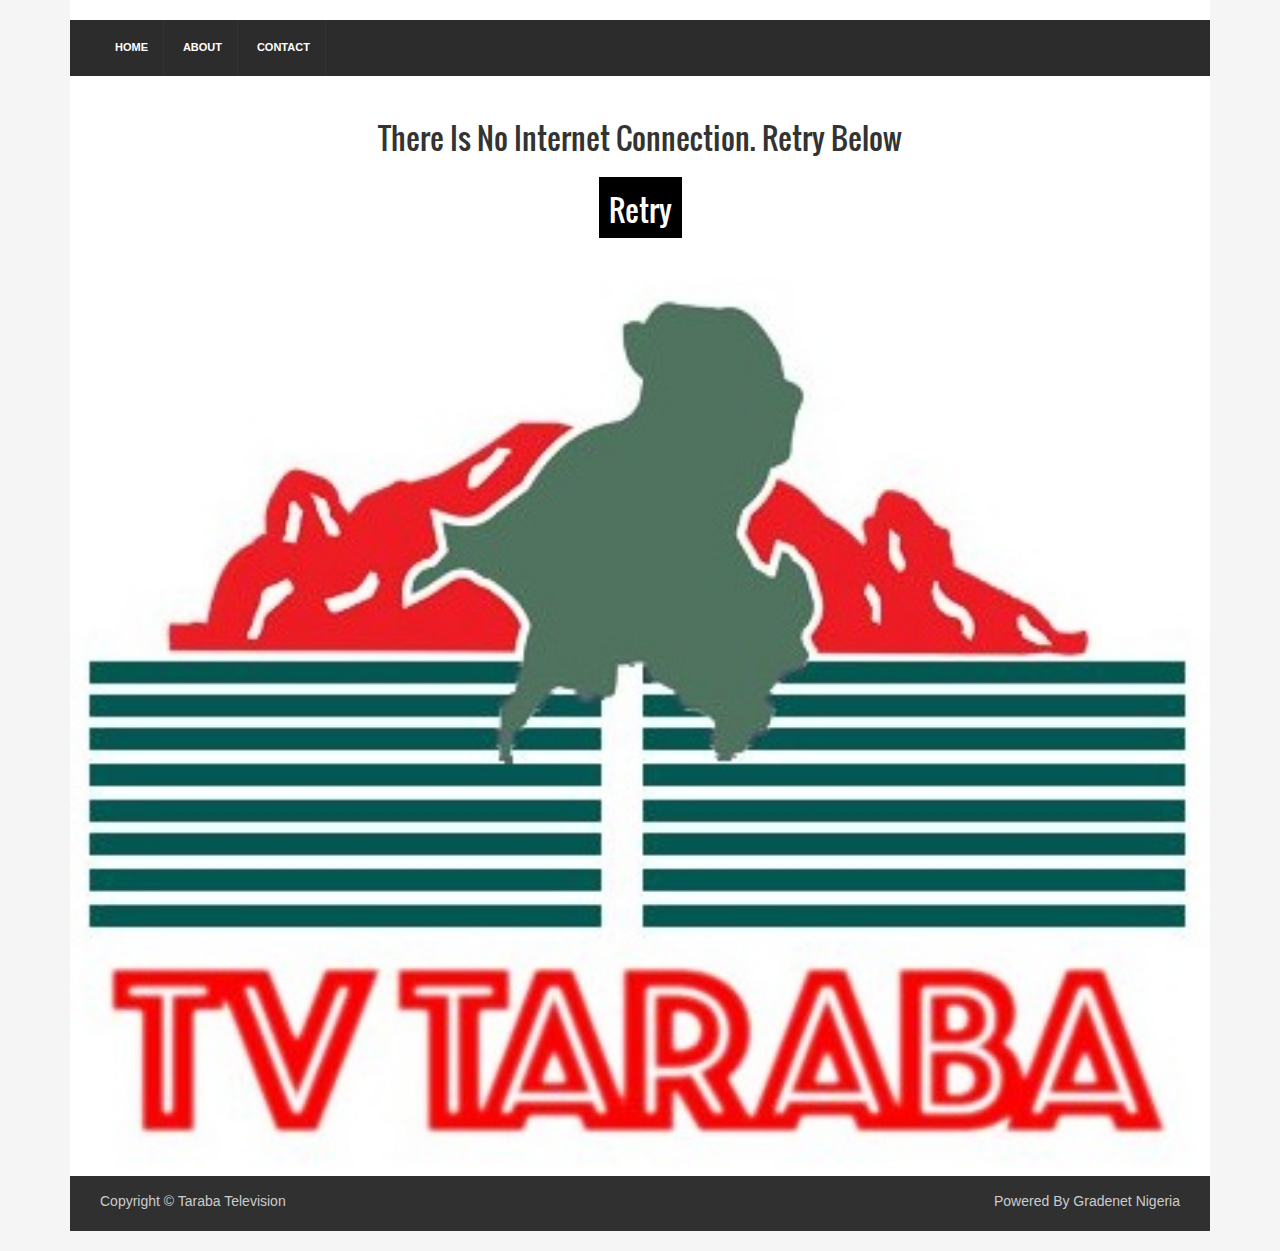
<file: Network.html>
<!DOCTYPE html>
<html>
<head>
<title>TARABA TV</title>
<meta charset="utf-8">
<meta http-equiv="X-UA-Compatible" content="IE=edge">
<meta name="viewport" content="width=device-width, initial-scale=1">
<link rel="shortcut icon" href="logo2.png" />
<link rel="stylesheet" type="text/css" href="assets/css/bootstrap.min.css">
<link rel="stylesheet" type="text/css" href="assets/css/font-awesome.min.css">
<link rel="stylesheet" type="text/css" href="assets/css/animate.css">
<link rel="stylesheet" type="text/css" href="assets/css/font.css">
<link rel="stylesheet" type="text/css" href="assets/css/li-scroller.css">
<link rel="stylesheet" type="text/css" href="assets/css/slick.css">
<link rel="stylesheet" type="text/css" href="assets/css/jquery.fancybox.css">
<link rel="stylesheet" type="text/css" href="assets/css/theme.css">
<link rel="stylesheet" type="text/css" href="assets/css/style.css">
<!--[if lt IE 9]>
<script src="assets/js/html5shiv.min.js"></script>
<script src="assets/js/respond.min.js"></script>
<![endif]-->
</head>
<body onLoad="">
<div id="preloader">
  <div id="status">&nbsp;</div>
</div>
<div class="container">
  <header id="header">
    <div class="row">
      <div class="col-lg-12 col-md-12 col-sm-12">
        <div class="header_top">
          <div class="header_top_left">
            <ul class="top_nav">
              <li><a href="">Home</a></li>
              <li><a href="">About</a></li>
              <li><a href="">Contact</a></li>
            </ul>
          </div>
       </div>
      </div>
     
    </div>
  </header>
  
  <center style="background:#fff;">
	<br><br><br><br><br>
	<h2 style="line-height:36px;">There Is No Internet Connection. Retry Below<br><br>
	<a style="background:#000;color:#fff;padding:10px;outline:none;border:none;" href="https://www.tvtaraba.com">Retry</a>
	</h2>
			<img src="logo2.jpg" width="100%" alt="Taraba_television"/>
  </center>
  
    
  
  <footer id="footer">
    <div class="footer_bottom">
      <p class="copyright">Copyright &copy; <a href="./">Taraba Television</a></p>
      <p class="developer">Powered By Gradenet Nigeria</p>
    </div>
  </footer>
</div>
<script src="assets/js/jquery.min.js"></script> 
<script src="assets/js/wow.min.js"></script> 
<script src="assets/js/bootstrap.min.js"></script> 
<script src="assets/js/slick.min.js"></script> 
<script src="assets/js/jquery.li-scroller.1.0.js"></script> 
<script src="assets/js/jquery.newsTicker.min.js"></script> 
<script src="assets/js/jquery.fancybox.pack.js"></script> 
<script src="assets/js/custom.js"></script>
    <script>
		function checkNetwork() {
			var isOnline = navigator.onLine;
			
			if(isOnline) {
				location.href='https://www.tvtaraba.com';
			}
			else {
				location.href='Network.html';
			}
		}
	</script>
</body>
</html>
</file>
<file: assets/css/font.css>
@font-face{font-family:"Oswald"; font-style:normal; font-weight:400; src:local("Oswald Regular"),local("Oswald-Regular"),url("../fonts/Oswald-Regular-400.woff") format("woff")}
@font-face{font-family:"Varela"; font-style:normal; font-weight:400; src:local("Varela"),url("../fonts/Varela-400.woff") format("woff")}
@font-face{font-family:"Open Sans"; font-style:normal; font-weight:400; src:local("Open Sans"),local("OpenSans"),url("../fonts/OpenSans-400.woff") format("woff")}
</file>
<file: assets/css/li-scroller.css>
/* liScroll styles */

.tickercontainer{width:100%; height:30px; margin:0; padding:0; overflow:hidden; padding-top:2px}
.tickercontainer .mask{left:10px; overflow:hidden; position:relative; top:0; width:100%; height:20px; overflow:hidden; margin-top:4px}
ul.newsticker{position:relative; left:750px; font:bold 10px Verdana; list-style-type:none; margin:0; padding:0}
ul.newsticker li{float:left; margin:0; padding:0}
ul.newsticker a{white-space:nowrap; padding:0; color:#fff; margin:0 50px 0 0}
ul.newsticker a:hover{text-decoration:underline}
ul.newsticker span{margin:0 10px 0 0}
ul.newsticker a > img{height:20px; margin-right:5px; width:25px}
</file>
<file: assets/css/theme.css>
.scrollToTop{background-color:#333; color:#fff}

.scrollToTop:hover, .scrollToTop:focus{background-color:#fff; color:#d083cf; border-color:1px solid #f00}

.logo > span{color:#d083cf}

.navbar-inverse .navbar-nav > li > a:hover, .navbar-inverse .navbar-nav > li > a:focus{background-color:#f00;}

.navbar-inverse .navbar-nav > .active > a, .navbar-inverse .navbar-nav > .active > a:hover, .navbar-inverse .navbar-nav > .active > a:focus{background-color:#0000A0;}

.dropdown-menu > li > a:hover, .dropdown-menu > li > a:focus{background-color:#f00}

.navbar-inverse .navbar-nav > .open > a, .navbar-inverse .navbar-nav > .open > a:hover, .navbar-inverse .navbar-nav > .open > a:focus{background-color:#d083cf}

.dropdown-menu > li > a:hover, .dropdown-menu > li > a:focus{background-color:#f00;}

.navbar-inverse .navbar-nav > .open > a, .navbar-inverse .navbar-nav > .open > a:hover, .navbar-inverse .navbar-nav > .open > a:focus{background-color:#d083cf}

.latest_newsarea span{background:none repeat scroll 0 0 #f00}

.latest_post > h2 span{background:none repeat scroll 0 0 #f00}

#prev-button{color:#d083cf}

#next-button{color:#d083cf}

.single_post_content > h2 span{background:none repeat scroll 0 0 #f00}

.single_sidebar > h2 span{ background:none repeat scroll 0 0 #f00}

.bsbig_fig figcaption a:hover{color:#d083cf}

.spost_nav .media-body > a:hover{color:#d083cf}

.cat-item a:hover{background-color:#d083cf}

.nav-tabs > li > a:hover, .nav-tabs > li > a:focus{background-color:#d083cf}

.nav-tabs > li.active > a, .nav-tabs > li.active > a:hover, .nav-tabs > li.active > a:focus{background-color:#d083cf}

.single_sidebar > ul > li a:hover{color:#d083cf}

.footer_widget > h2:hover{color:#d083cf}

.tag_nav li a:hover{color:#d083cf; border-color:#d083cf}

.copyright a:hover{color:#d083cf}

.post_commentbox a:hover, .post_commentbox span:hover{color:#d083cf}

.breadcrumb{border-left:10px solid #f00}

.single_page_content ul li:before{background-color:#d083cf}

.single_page_content h2, .single_page_content h3, .single_page_content h4, .single_page_content h5, .single_page_content h6{color:#d083cf}

.nav-slit .icon-wrap{background-color:#d083cf}

.nav-slit h3{background:#d083cf}

.catgArchive{background-color:#d083cf}

.error_page > h3{color:#d083cf}

.error_page > span{background:none repeat scroll 0 0 #f00}

.error_page > a{background-color:#d083cf}

.contact_area > h2{background-color:#d083cf}

.contact_form input[type="submit"]{background-color:#d083cf}

.contact_form input[type="submit"]:hover{background-color:#fff; color:#d083cf}

.related_post > h2 i{color:#d083cf}

.form-control:focus{border-color:#d083cf;  box-shadow:0 0px 1px #f00 inset,0 0 5px #f00}
</file>
<file: assets/css/style.css>
/*
Template Name: NewsFeed
Template URI: http://www.wpfreeware.com/newsfeed-ultra-responsive-news-magazine-theme/
Author: WpFreeware
Author URI: http://www.wpfreeware.com
Description: A Pro bootstrap html5 css3 responsive news magazine website template
Version: 1.0 
License: GPL
License URI: http://www.gnu.org/licenses/gpl-2.0.html
*/

body{background:#f5f5f5}
ul{padding:0; margin:0; list-style:none}
a{text-decoration:none; color:#2f2f2f}
a:hover{color:#646464; text-decoration:none}
a:focus{outline:none; text-decoration:none}
h1, h2, h3, h4, h5, h6{font-family:'Oswald',sans-serif}
h2{line-height:23px}
img{border:none}
img:hover{opacity:0.75}
.img-center{display:block; margin-left:auto; margin-right:auto; text-align:center}
.img-right{display:block; margin-left:auto}
.img-left{display:block; margin-right:auto}
.yellow_bg{background-color:#ffd62c}
.btn-yellow{background-color:#ffd62c; color:#fff}
.btn-yellow:hover{background-color:#e1b70b; color:#fff}
.limeblue_bg{background-color:#7dc34d}
.blue_bg{background-color:#09c}
.btn{border-radius:0; margin-bottom:5px; -webkit-transition:all 0.5s; -o-transition:all 0.5s; transition:all 0.5s}
.btn:hover{}
.btn-red{background-color:red; color:#fff}
.btn-red:hover{background-color:#c40505; color:#fff}
.btn-green{background-color:green; color:#fff}
.btn-green:hover{background-color:#0ab20a; color:#fff}
.btn-black{background-color:black; color:#fff}
.btn-black:hover{background-color:#413a3a; color:#fff}
.btn-orange{background-color:orange; color:#fff}
.btn-orange:hover{background-color:#f09d05; color:#fff}
.btn-blue{background-color:blue; color:#fff}
.btn-blue:hover{background-color:#0707a2; color:#fff}
.btn-lime{background-color:lime; color:#fff}
.btn-lime:hover{background-color:#05ae05; color:#fff}
.default-btn{background-color:#12a3df; color:#fff}
.default-btn:hover{background-color:#0a8ec4; color:#fff}
.btn-theme{background-color:#d083cf; color:#fff}
.btn-theme:hover{background-color:#ce39cc; color:#fff}
.transition{-webkit-transition:all 0.5s; -moz-transition:all 0.5s; -ms-transition:all 0.5s; -o-transition:all 0.5s; transition:all 0.5s}
#preloader{position:fixed; top:0; left:0; right:0; bottom:0; background-color:#fff; z-index:99999}
#status{width:200px; height:200px; position:absolute; left:50%; top:50%; background-image:url(images/status.gif); background-repeat:no-repeat; background-position:center; margin:-100px 0 0 -100px}
.scrollToTop{bottom:105px; display:none; font-size:32px; font-weight:bold; height:50px; position:fixed; right:75px; text-align:center; text-decoration:none; width:50px; z-index:9; border:1px solid; -webkit-transition:all 0.5s; -moz-transition:all 0.5s; -ms-transition:all 0.5s; -o-transition:all 0.5s; transition:all 0.5s}
.scrollToTop:hover, .scrollToTop:focus{text-decoration:none; outline:none}
#header{display:inline; float:left; width:100%; margin-top:20px}
.header_top{background-color:#2c2c2c; display:inline; float:left; padding:0 30px; width:100%}
.header_top_left{float:left; display:inline; width:50%}
.top_nav{text-align:left}
.top_nav li{display:inline-block}
.top_nav li a{display:inline-block; border-right:1px solid #333; color:#fff; font-size:11px; font-weight:bold; padding:20px 15px; text-transform:uppercase; -webkit-transition:all 0.5s; -o-transition:all 0.5s; transition:all 0.5s}
.top_nav li a:hover{background-color:#0000A0;}
.header_top_right{float:left; display:inline; width:50%; text-align:right}
.header_top_right > p{color:#fff; display:inline-block; float:right; font:bold 12px sans-serif; margin-bottom:0; padding-bottom:20px; padding-right:8px; padding-top:20px}
.header_bottom{background-color:#fff; display:inline; float:left; padding:15px 30px 15px; width:100%}
.logo_area{display:inline; float:left; width:31%}
.logo{font-size:45px; font-weight:bold; color:#000; font-family:'Varela',sans-serif}
.logo img{max-width:100%}
.logo img:hover{opacity:1}
.logo > span{ margin-left:-14px}
.add_banner{float:right; width:728px; height:90px}
.add_banner img{width:100%; height:100%}
#navArea{float:left; display:inline; width:100%; padding:0 30px; background-color:#fff}
.navbar{border:medium none; border-radius:0}
.navbar-inverse .navbar-nav > li > a{border-left:1px solid #383838; color:#ddd; font-family:'Oswald',sans-serif; display:inline-block; height:50px; line-height:50px; padding:0 14px; text-shadow:0 1px 1px #000; text-transform:uppercase; -webkit-transition:all 0.5s; -mz-transition:all 0.5s; -ms-transition:all 0.5s; -o-transition:all 0.5s; transition:all 0.5s}
.navbar-inverse .navbar-nav > li:first-child a{border:none}
.navbar-inverse .navbar-nav > li > a:hover, .navbar-inverse .navbar-nav > li > a:focus{ color:#fff}
.navbar-inverse .navbar-nav > .active > a, .navbar-inverse .navbar-nav > .active > a:hover, .navbar-inverse .navbar-nav > .active > a:focus{ color:#fff}
.main-nav ul li a{}
.navbar-collapse{ padding-left:0}
.mobile-show{display:none}
.desktop-home{display:block; font-size:30px; margin-top:10px}
.dropdown-menu{background-color:#000; width:600px; }
.dropdown-menu ul {float:left; margin:5px; color:#fff;}

.dropdown-menu ul li a {float:left; margin:10px; color:#fff; padding:5px;}
.dropdown-menu > li > a{clear:both; color:#fff; background-color:#222; padding:10px 20px; font-family:'Oswald',sans-serif; -webkit-transition:all 0.5s; -mz-transition:all 0.5s; -ms-transition:all 0.5s; -o-transition:all 0.5s; transition:all 0.5s; width:300px;}
.dropdown-menu ul li a:hover, .dropdown-menu > li > a:focus{color:#f00; background:#fff; padding:5px;}
#newsSection{float:left; display:inline; width:100%; padding:0 30px; background-color:#fff; padding-bottom:20px}
.latest_newsarea{float:left; display:inline; width:100%; background-color:#000; position:relative}
.latest_newsarea span{ color:#fff; font-family:Oswald,sans-serif; font-size:15px; left:0; line-height:1.8em; margin-right:20px; overflow:hidden; padding:2px 18px 1px 19px; position:absolute; z-index:15}
.social_area{ position:absolute; right:0; top:0; background:#fff; border-top:1px solid #ccc; border-bottom:1px solid #ccc; border-right:1px solid #ccc; height:31px}
.social_nav{ text-align:right}
.social_nav li{ display:block; float:left}
.social_nav li a{ display:block; float:left; height:30px; text-indent:-9999px; width:30px; border-left:1px solid #ccc; -webkit-transition:all 0.5s; -moz-transition:all 0.5s; -ms-transition:all 0.5s;  -o-transition:all 0.5s; transition:all 0.5s}
.social_nav li.facebook a{ background-image:url("images/socials.png"); background-position:0 -30px; background-size:270px 60px}
.social_nav li.facebook a:hover{ background-position:0 0px; background-size:270px 60px; background-color:#436eac}
.social_nav li.twitter a{ background-image:url("images/socials.png"); background-position:-30px -30px; background-size:270px 60px}
.social_nav li.twitter a:hover{ background-position:-30px 0px; background-size:270px 60px; background-color:#0598c9}
.social_nav li.flickr a{ background-image:url("images/socials.png"); background-position:-60px -30px; background-size:270px 60px}
.social_nav li.flickr a:hover{ background-position:-60px 0px; background-size:270px 60px; background-color:#e33b7e}
.social_nav li.pinterest a{ background-image:url("images/socials.png"); background-position:-90px -30px; background-size:270px 60px}
.social_nav li.pinterest a:hover{ background-position:-90px 0px; background-size:270px 60px; background-color:#cb2027}
.social_nav li.googleplus a{ background-image:url("images/socials.png"); background-position:-120px -30px; background-size:270px 60px}
.social_nav li.googleplus a:hover{ background-position:-120px 0px; background-size:270px 60px; background-color:#d64b2e}
.social_nav li.vimeo a{ background-image:url("images/socials.png"); background-position:-150px -30px; background-size:270px 60px}
.social_nav li.vimeo a:hover{ background-position:-150px 0px; background-size:270px 60px; background-color:#86ae24}
.social_nav li.youtube a{ background-image:url("images/socials.png"); background-position:-180px -30px; background-size:270px 60px; width:60px}
.social_nav li.youtube a:hover{ background-position:-180px 0px; background-size:270px 60px; background-color:#e32114}
.social_nav li.mail a{ background-image:url("images/socials.png"); background-position:-240px -30px; background-size:270px 60px; width:32px}
.social_nav li.mail a:hover{background-position:-240px 0px; background-size:270px 60px; background-color:#bc75d6}
#sliderSection{background-color:#fff; display:inline; float:left; width:100%; padding:0 30px}
.single_iteam{display:inline; float:left; position:relative; width:100%; height:448px}
.single_iteam img{width:100%; height:100%}
.single_iteam img:hover{opacity:1}
.slider_article{ bottom:20px; left:0; position:absolute; right:0; padding:10px 15px}
.slider_article > h2 a{ background:none repeat scroll 0 0 rgba(0,0,0,0.4); color:#fff; font-size:18px; padding:10px; display:inline-block}
.slider_article > p{ background:none repeat scroll 0 0 rgba(0,0,0,0.4); color:#fff; padding:3px; display:inline-block}
.slick-prev:before{ content:""}
.slick-prev{ background-image:url(images/slider_prev.png); background-repeat:no-repeat; background-position:center; left:10px}
.slick-next:before{ content:""}
.slick-next{ background-image:url(images/slider_next.png); background-repeat:no-repeat; background-position:center; left:60px}
.slick-prev, .slick-next{background-color:#000; top:10%; width:40px; height:40px}
.slick-prev:hover, .slick-next:hover{opacity:0.5}
.latest_post{float:left; display:inline; width:100%}
.latest_post > h2{background:none repeat scroll 0 0 #151515; color:#fff; font-family:'Oswald',sans-serif; font-size:18px; margin-top:5px; font-weight:400; margin-bottom:10px; margin-left:0; padding:0; position:relative; text-align:center; text-transform:uppercase}
.latest_post > h2 span{padding:4px 10px}
.latest_postnav{height:auto !important; margin-top:20px}
.latest_postnav li{margin-bottom:10px; float:left; width:100%}
.latest_post_container{display:inline; float:left; height:430px; position:relative; width:100%}
.latest_post_container:hover #prev-button, .latest_post_container:hover #next-button{display:block}
#prev-button{cursor:pointer; font-size:20px; left:0; position:absolute; text-align:center; top:-10px; width:100%; display:none}
#next-button{cursor:pointer; display:none; font-size:20px; left:0; position:absolute; text-align:center; bottom:0; width:100%}
#contentSection{float:left; display:inline; width:100%; background-color:#fff; padding:0 30px}
.left_content{float:left; display:inline; width:100%}
.single_post_content{float:left; display:inline; width:100%; margin-bottom:20px}
.single_post_content > h2{background:none repeat scroll 0 0 #151515; color:#fff; font-family:'Oswald',sans-serif; font-size:18px; font-weight:400; margin-bottom:10px; margin-left:0; margin-top:5px; padding:0; position:relative; text-align:center; text-transform:uppercase; margin-bottom:20px}
.single_post_content > h2 span{padding:4px 10px}
.single_post_content_left{float:left; display:inline; width:49%}
.business_catgnav{}
.business_catgnav li{float:left; display:block; width:100%}
.bsbig_fig{width:100%}
.bsbig_fig > a{display:block}
.bsbig_fig > a img{width:100%}
.bsbig_fig figcaption{color:#333; font-family:"Oswald",sans-serif; font-size:23px; font-weight:300; margin-top:10px; margin-bottom:10px}
.single_post_content_right{float:right; display:inline; width:48%}
.right_content{float:left; display:inline; width:100%; min-height:300px}
.spost_nav{}
.spost_nav li{float:left; display:block; width:100%; margin-bottom:10px}
.spost_nav .media-left{width:100px; height:80px}
.media-left > img{height:70px; width:90px}
.spost_nav .media-body > a{font-family:"Oswald",sans-serif}
.featured_img{position:relative}
.overlay:hover{ background:none repeat scroll 0 0 rgba(0,0,0,0.4)}
.overlay{ bottom:0; display:block; left:0; position:absolute; width:100%; z-index:2; height:100%; -webkit-transition:all 0.5s; -mz-transition:all 0.5s; -ms-transition:all 0.5s; -o-transition:all 0.5s; transition:all 0.5s}
.fashion_technology_area{display:inline; float:left; width:100%}
.fashion{float:left; display:inline; width:48%}
.technology{float:right; display:inline; width:48%}
.photo_grid{position:relative; margin:0 auto; max-width:1000px; list-style:none; text-align:center}
.photograph_nav{margin-left:-11px}
.photograph_nav li{display:block; float:left; margin-left:9px; width:32%}
.photo_grid figure{position:relative; float:left; overflow:hidden; margin:10px 1%; margin-top:0; height:150px; width:100%; background:#3085a3; text-align:center; cursor:pointer}
.photo_grid figure img{position:relative; display:block; min-height:100%; max-width:100%; width:100%; height:100% opacity:0.8}
.photo_grid figure figcaption{padding:2em; color:#fff; text-transform:uppercase; font-size:1.25em; -webkit-backface-visibility:hidden; backface-visibility:hidden}
.photo_grid figure figcaption::before, .photo_grid figure figcaption::after{pointer-events:none}
.photo_grid figure figcaption{position:absolute; bottom:0; left:0; width:100%; height:100%}
.photo_grid figure h2{word-spacing:-0.15em; font-weight:300}
.photo_grid figure h2 span{font-weight:800}
.photo_grid figure h2, .photo_grid figure a{margin:0}
.photo_grid figcaption a{color:#fff; font-size:68.5%; letter-spacing:1px; display:block; margin-top:7px}
figure.effect-layla img{height:390px}
figure.effect-layla figcaption{padding:1.5em}
figure.effect-layla figcaption::before, figure.effect-layla figcaption::after{position:absolute; content:''; opacity:0}
figure.effect-layla figcaption::before{top:20px; right:15px; bottom:20px; left:15px; border-top:1px solid #fff; border-bottom:1px solid #fff; -webkit-transform:scale(0,1); transform:scale(0,1); -webkit-transform-origin:0 0; transform-origin:0 0}
figure.effect-layla figcaption::after{top:9px; right:25px; bottom:9px; left:25px; border-right:1px solid #fff; border-left:1px solid #fff; -webkit-transform:scale(1,0); transform:scale(1,0); -webkit-transform-origin:100% 0; transform-origin:100% 0}
figure.effect-layla h2{font-size:18px; padding-top:33%; -webkit-transition:-webkit-transform 0.35s; transition:transform 0.35s}
figure.effect-layla a{ text-transform:none; -webkit-transform:translate3d(0,-10px,0); transform:translate3d(0,-10px,0)}
figure.effect-layla img, figure.effect-layla h2{-webkit-transform:translate3d(0,-30px,0); transform:translate3d(0,-30px,0)}
figure.effect-layla img, figure.effect-layla figcaption::before, figure.effect-layla figcaption::after, figure.effect-layla a{-webkit-transition:opacity 0.35s,-webkit-transform 0.35s; transition:opacity 0.35s,transform 0.35s}
figure.effect-layla:hover img{opacity:0.7; -webkit-transform:translate3d(0,0,0); transform:translate3d(0,0,0)}
figure.effect-layla:hover figcaption::before, figure.effect-layla:hover figcaption::after{opacity:1; -webkit-transform:scale(1); transform:scale(1)}
figure.effect-layla:hover h2{padding-top:26%}
figure.effect-layla:hover h2, figure.effect-layla:hover a{opacity:1; -webkit-transform:translate3d(0,-35px,0); transform:translate3d(0,-35px,0)}
figure.effect-layla:hover figcaption::after, figure.effect-layla:hover h2, figure.effect-layla:hover a, figure.effect-layla:hover img{-webkit-transition-delay:0.15s; transition-delay:0.15s}
.single_sidebar{float:left; display:inline; width:100%; margin-bottom:20px}
.single_sidebar > h2{background:none repeat scroll 0 0 #151515; color:#fff; font-family:"Oswald",sans-serif; font-size:18px; font-weight:400; margin-bottom:10px; margin-left:0; margin-top:5px; padding:0; position:relative; text-align:center; text-transform:uppercase}
.single_sidebar > h2 span{padding:4px 10px}
.cat-item a{background:none repeat scroll 0 0 #e4e4e4; color:#888; display:block; float:left; border-bottom:none !important; font-size:13px; line-height:12px; margin:0 2px 2px 0; padding:12px 17px; -webkit-transition:all 0.5s; -mz-transition:all 0.5s; -ms-transition:all 0.5s; -o-transition:all 0.5s; transition:all 0.5s}
.cat-item a:hover{color:#fff; text-decoration:none !important}
.tab-content{margin-top:10px}
.nav-tabs{background:none repeat scroll 0 0 #333; border-bottom:none}
.nav-tabs > li{margin-bottom:0}
.nav-tabs > li > a{margin-right:0; color:#fff; font-size:15px; border-radius:0; border:none; font-family:"Oswald",sans-serif; -webkit-transition:all 0.5s; -mz-transition:all 0.5s; -ms-transition:all 0.5s; -o-transition:all 0.5s; transition:all 0.5s}
.nav-tabs > li > a:hover, .nav-tabs > li > a:focus{color:#fff !important; border:none}
.nav-tabs > li.active > a, .nav-tabs > li.active > a:hover, .nav-tabs > li.active > a:focus{border-width:0; border-color:#ddd #ddd transparent; color:#fff}
.vide_area{float:left; display:inline; width:100%}
.sideAdd{display:block; float:left; height:250px; width:100%; margin-top:10px}
.sideAdd > img{width:100%; height:100%}
.single_sidebar ul li a{border-bottom:1px solid #333; display:block}
.single_sidebar .spost_nav li a{border-bottom:none; float:left}
#footer{display:inline; float:left; width:100%; margin-bottom:20px}
.footer_top{background-color:#252525; color:#ddd; display:inline; float:left; padding:10px 30px 48px; width:100%}
.footer_widget{display:inline; float:left; width:100%; min-height:310px}
.footer_widget > h2{border-bottom:3px solid #666; font-family:Oswald,arial,Georgia,serif; font-size:16px; padding:10px 0; text-transform:uppercase}
.tag_nav{}
.tag_nav li{}
.tag_nav li a{border-bottom:1px solid #ddd; color:#ccc; display:block; padding:6px 6px 6px 0; -webkit-transition:all 0.5s; -o-transition:all 0.5s; transition:all 0.5s}
.tag_nav li a:hover{padding-left:10px}
.footer_bottom{float:left; display:inline; width:100%; padding:10px 30px; background-color:#303030; color:#ccc}
.copyright{float:left; width:50%; padding-top:5px; text-align:left}
.copyright a{color:#ccc}
.developer{float:right; width:50%; text-align:right; padding-top:5px; color:#ccc;}
.developer a{color:#fff;}
.catgArchive{border:medium none; color:#fff; display:inline; float:left; font-weight:bold; padding:10px 15px; width:100%; margin-top:15px}
.catgArchive option{background-color:#fff; font-weight:normal; padding:5px; color:#d083cf}
.nav-tabs > li{display:inline-block; float:none; width:32.55%}
.nav-tabs{ text-align:center}
.pagination > li > a, .pagination > li > span{background-color:#000; border:1px solid #000; color:#eee; margin-right:5px; -webkit-transition:all 0.5s; -o-transition:all 0.5s; transition:all 0.5s}
.pagination > li > a:hover, .pagination > li > a:focus{background-color:#d083cf; color:#fff; border-color:#d083cf}
.pagination > li:first-child > a, .pagination > li:first-child > span{border-bottom-left-radius:0; border-top-left-radius:0}
.pagination > li:last-child > a, .pagination > li:last-child > span{border-bottom-right-radius:0; border-top-right-radius:0}
.single_page{float:left; display:inline; width:100%}
.single_page > h1{color:#333; font-family:Oswald,arial,Georgia,serif; font-size:30px; line-height:1.4em; margin:10px 0 -10px; padding:0 0 4px; text-transform:uppercase}
.post_commentbox{display:inline; float:left; width:100%; border-top:1px solid #ddd; border-bottom:1px solid #ddd; margin-top:20px; padding:5px 0px}
.post_commentbox a, .post_commentbox span{color:#798992; font-size:11px; margin-right:5px}
.post_commentbox a > i, .post_commentbox span > i{margin-right:5px}
.breadcrumb{background-color:#303030; border-radius:0}
.breadcrumb li a{color:#fff}
.single_page_content{display:inline; float:left; padding-top:20px; width:100%; border-bottom:1px solid #ddd; padding-bottom:20px}
.single_page_content > img{max-width:100%; width:320px; height:213px; margin-bottom:15px}
.single_page_content ul{position:relative; padding-left:25px}
.single_page_content ul li{line-height:25px}
.single_page_content ul li:before{content:""; height:5px; left:5px; position:absolute; width:9px; margin-top:8px}
.single_page_content ul li:hover{opacity:0.75}
.single_page_content h2{line-height:35px}
.single_page_content h3{line-height:30px}
.single_page_content h4{line-height:25px}
.single_page_content h4{line-height:20px}
.social_link{display:inline; float:left; margin-bottom:25px; margin-top:20px; width:100%}
.sociallink_nav{text-align:center}
.sociallink_nav li{display:inline-block}
.sociallink_nav li a{color:#fff; display:inline-block; font-size:17px; padding:8px 12px; margin:0 3px; -webkit-transition:all 0.5s; -o-transition:all 0.5s; transition:all 0.5s}
.sociallink_nav li a:hover{-webkit-transform:rotate(50deg); -moz-transform:rotate(50deg); -ms-transform:rotate(50deg); -os-transform:rotate(50deg); transform:rotate(50deg)}
.sociallink_nav li a:hover i{-webkit-transform:rotate(-50deg); -moz-transform:rotate(-50deg); -ms-transform:rotate(-50deg); -os-transform:rotate(-50deg); transform:rotate(-50deg)}
.sociallink_nav li:nth-child(1) > a{background:none repeat scroll 0 0 #3b5998; padding:8px 15px}
.sociallink_nav li:nth-child(2) > a{background:none repeat scroll 0 0 #00acee}
.sociallink_nav li:nth-child(3) > a{background:none repeat scroll 0 0 #dd4b39}
.sociallink_nav li:nth-child(4) > a{background:none repeat scroll 0 0 #0e76a8}
.sociallink_nav li:nth-child(5) > a{background:none repeat scroll 0 0 #c92228}
.related_post{display:inline; float:left; margin-top:0; width:100%; margin-bottom:20px}
.related_post > h2{border-bottom:1px solid #e3e3e3; padding-bottom:5px}
.related_post > h2 i{font-size:25px}
.related_post .spost_nav li{width:32%; margin-right:10px}
.related_post .spost_nav li:last-child{margin-right:0}
.nav-slit a{position:fixed; top:50%; display:block; outline:none; text-align:left; z-index:1000; -webkit-transform:translateY(-50%); transform:translateY(-50%)}
.nav-slit a.prev{left:0}
.nav-slit a.next{right:0}
.nav-slit .icon-wrap{position:relative; display:block; padding:45px 5px}
.nav-slit .icon-wrap i{color:#fff; font-size:40px; display:inline-block}
.nav-slit div{position:absolute; top:0; width:200px; height:100%; background-color:#939a9f; -webkit-transition:-webkit-transform 0.3s 0.3s; transition:transform 0.3s 0.3s; -webkit-perspective:1000px; perspective:1000px}
.nav-slit a.prev div{left:0; -webkit-transform:translateX(-100%); transform:translateX(-100%)}
.nav-slit a.next div{right:0; text-align:right; -webkit-transform:translateX(100%); transform:translateX(100%)}
.nav-slit h3{position:absolute; top:100%; margin:0; padding:0 20px; height:30%; color:#fff; text-transform:uppercase; letter-spacing:1px; font-weight:500; font-size:0.75em; line-height:2.75; width:200px; text-align:left; overflow:hidden; padding-top:4px; -webkit-transition:-webkit-transform 0.3s; transition:transform 0.3s; -webkit-transform:rotateX(-90deg); transform:rotateX(-90deg); -webkit-transform-origin:50% 0; transform-origin:50% 0; -webki-backface-visibility:hidden; -webkit-backface-visibility:hidden; backface-visibility:hidden}
.nav-slit img{left:0; position:absolute; top:0; width:100%; width:200px; height:130px}
.nav-slit a:hover div{-webkit-transform:translateX(0); transform:translateX(0)}
.nav-slit a:hover h3{-webkit-transition-delay:0.6s; transition-delay:0.6s; -webkit-transform:rotateX(0deg); transform:rotateX(0deg)}
.error_page{float:left; display:inline; width:100%; text-align:center}
.error_page > h3{text-transform:uppercase}
.error_page > h1{font-size:110px}
.error_page > p{font-size:15px; margin:0 auto; width:80%; margin-bottom:40px}
.error_page > span{display:inline-block; height:2px; text-align:center; width:100px}
.error_page > a{color:#fff; display:inline-block; padding:5px 10px}
.error_page > a:hover{opacity:0.75}
.contact_area{float:left; display:inline; width:100%; margin-bottom:30px}
.contact_area > h2{color:#fff; display:inline-block; font-size:20px; padding:7px 10px 5px; text-transform:uppercase; margin-bottom:30px}
.contact_area > p{margin-bottom:20px}
.contact_form input[type="text"], .contact_form input[type="email"], .contact_form textarea{border-radius:0; margin-bottom:30px}
.contact_form input[type="submit"]{border:medium none; color:#fff; height:35px; padding:5px 10px; -webkit-transition:all 0.5s; -o-transition:all 0.5s; transition:all 0.5s}
.contact_form input[type="submit"]:hover{border:1px solid #d083cf}
@media(max-width:1199px ){.logo_area{width:34%}.add_banner{width:580px}.nav-tabs > li{width:32.3%}.photograph_nav li{width:31.5%}
@media(max-width:991px ){.add_banner{display:none}.logo_area{width:100%}.nav > li > a{padding:8px 8px}.latest_post_container{height:380px;overflow:hidden}#next-button{bottom:-2px}.single_iteam{height:415px}.photograph_nav li{width:47.7%}.related_post .spost_nav li{width:100%}.nav-tabs > li{width:31.9%}.nav-tabs > li > a{font-size:13px;padding-left:0 !important;padding-right:0 !important;text-align:center}}
@media(max-width:767px ){.navbar-collapse{padding-left:15px}.mobile-show{display:block}.desktop-home{display:none}.navbar-inverse .navbar-nav > li > a{display:block}.header_top_left{width:100%}.header_top_right > p{display:none}.social_area{display:none}.single_iteam a{height:100%}.single_iteam a > img{height:100%}.error_page > a{margin-bottom:25px}.nav-tabs > li{width:32.6%}}
@media(max-width:480px ){.top_nav{text-align:center}.single_post_content_left{width:100%}.single_post_content_right{width:100%}.fashion{width:100%}.technology{width:100%}.copyright{text-align:center;width:100%}.developer{text-align:center;width:100%}.single_iteam{height:300px}.photo_grid figure{height:200px}.photograph_nav li{width:100%;margin-left:0}.nav > li > a{padding:8px 12px}.nav-tabs > li{width:32.6%}}
@media(max-width:360px ){.latest_newsarea span{font-size:12px;line-height:2.2em;padding:2px 10px 1px 10px}.single_iteam{height:210px}.slider_article > p{display:none}.error_page > span{width:80px}.nav-tabs > li{width:32.3%}.pagination > li > a,.pagination > li > span{padding:4px 8px}}
@media(max-width:320px ){.sociallink_nav li a{padding:5px 10px}.sociallink_nav li:nth-child(1) > a{padding:5px 13px}.nav-tabs > li{width:32.1%}}


.youtube {float:left; margin:20px;}
</file>
